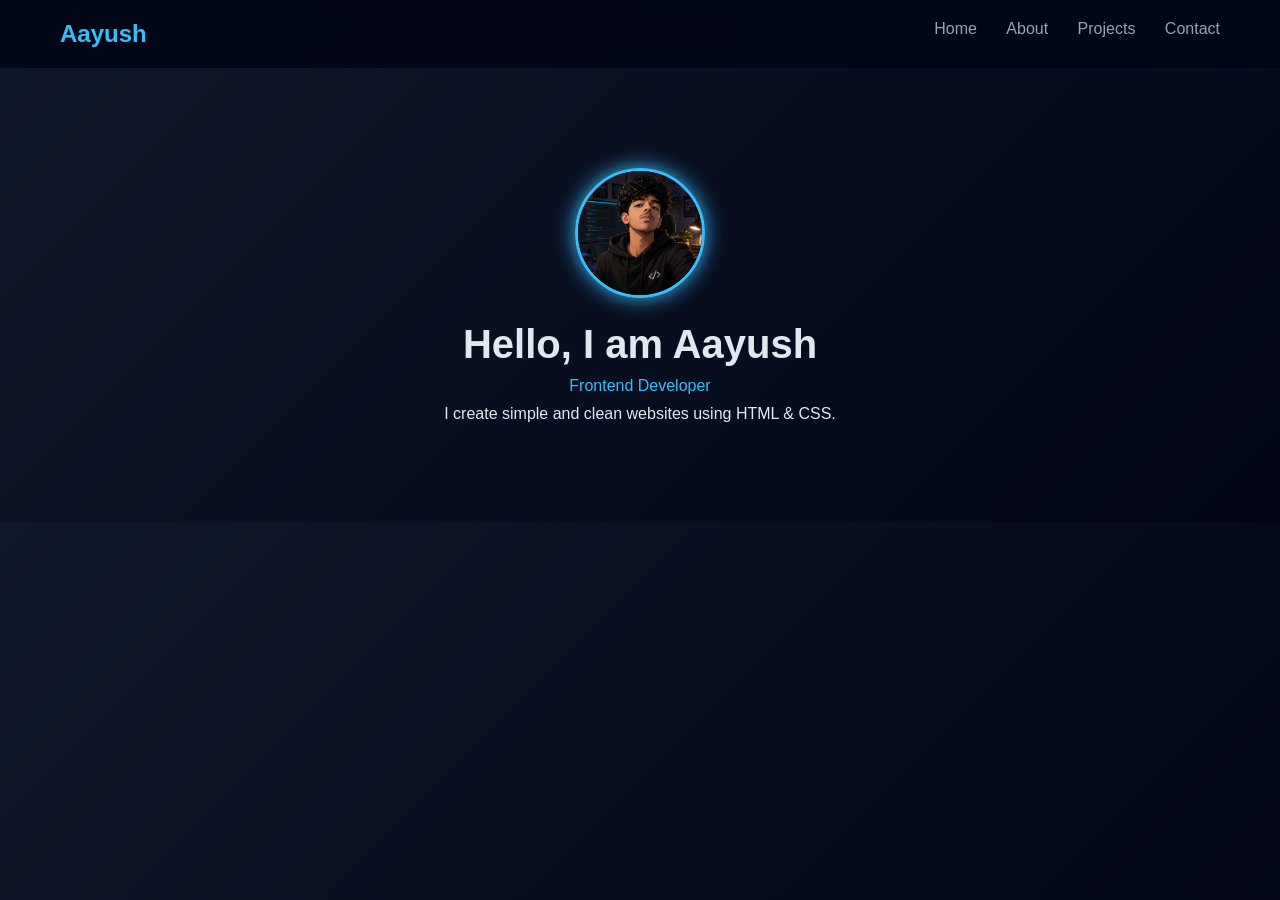
<file: index.html>
<!DOCTYPE html>
<html>
<head>
  <title>Home</title>
  <link rel="stylesheet" href="style.css">
</head>
<body>

<nav>
  <h2>Aayush</h2>
  <div>
    <a href="index.html">Home</a>
    <a href="about.html">About</a>
    <a href="projects.html">Projects</a>
    <a href="contact.html">Contact</a>
  </div>
</nav>

<section>
  <img src="profile.png" class="profile">
  <h1>Hello, I am Aayush</h1>
  <p class="blue">Frontend Developer</p>
  <p>I create simple and clean websites using HTML & CSS.</p>
</section>

</body>
</html>
</file>
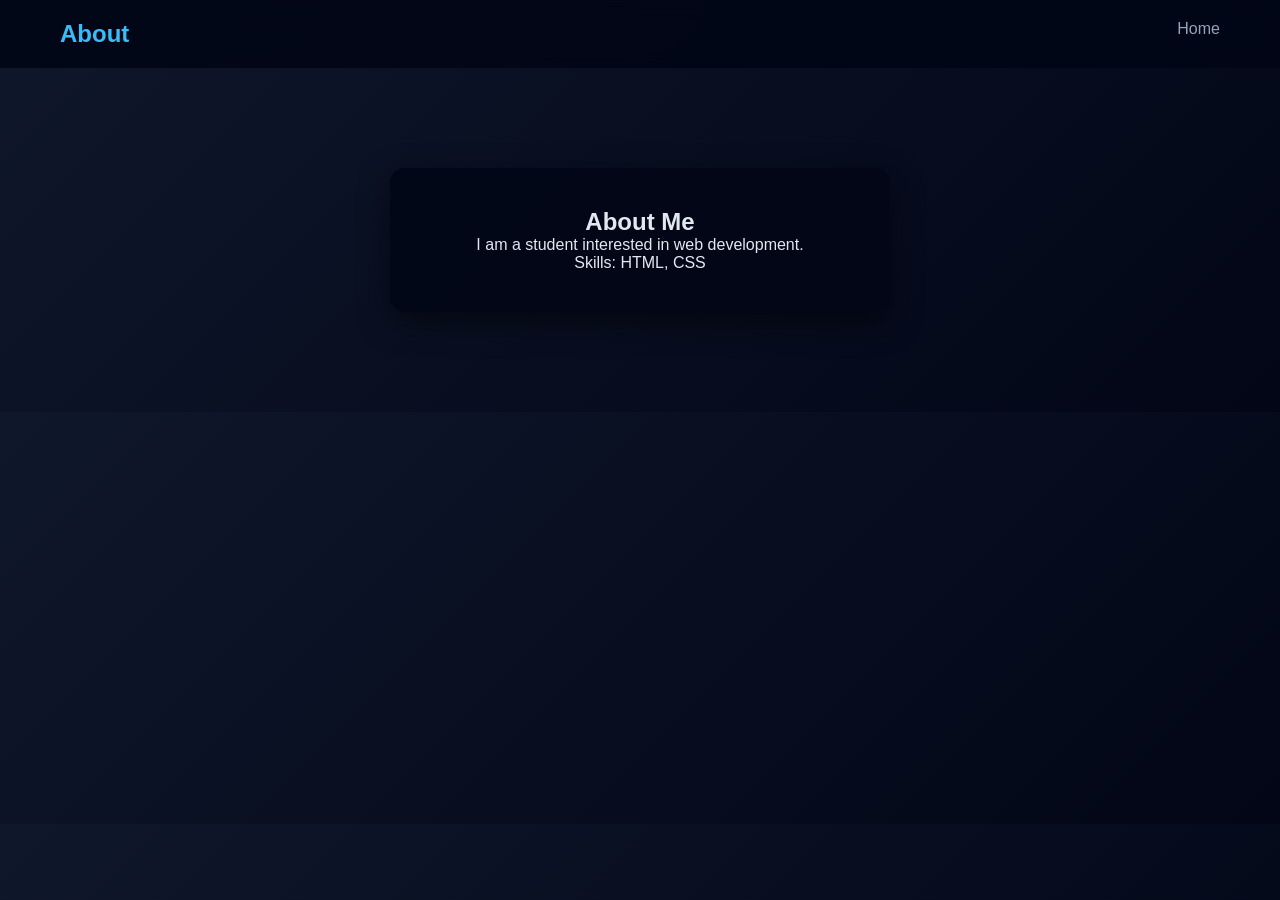
<file: about.html>
<!DOCTYPE html>
<html>
<head>
  <title>About</title>
  <link rel="stylesheet" href="style.css">
</head>
<body>

<nav>
  <h2>About</h2>
  <a href="index.html">Home</a>
</nav>

<section>
  <div class="box">
    <h2>About Me</h2>
    <p>I am a student interested in web development.</p>
    <p>Skills: HTML, CSS</p>
  </div>
</section>

</body>
</html>
</file>
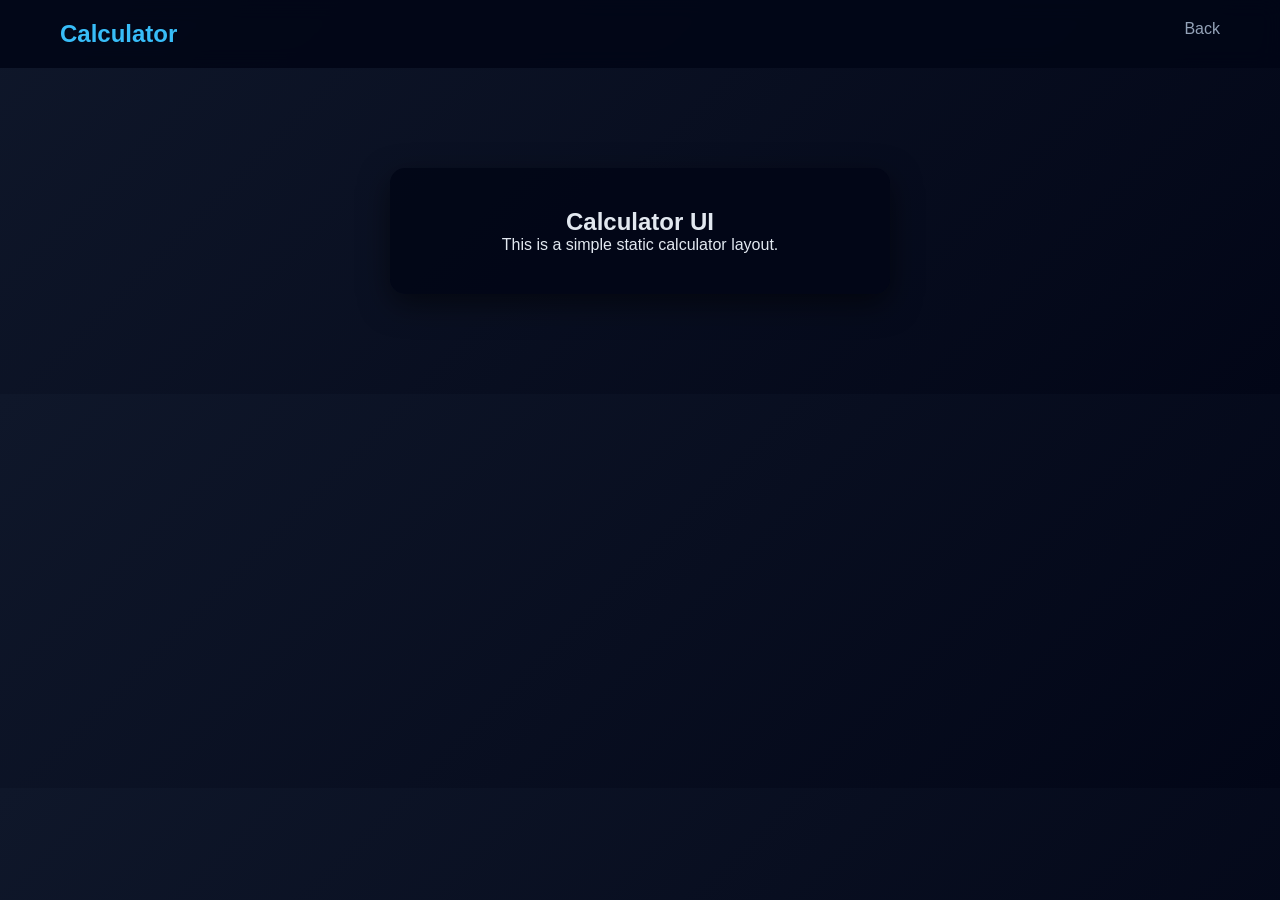
<file: calculator.html>
<!DOCTYPE html>
<html>
<head>
  <title>Calculator</title>
  <link rel="stylesheet" href="style.css">
</head>
<body>

<nav>
  <h2>Calculator</h2>
  <a href="projects.html">Back</a>
</nav>

<section>
  <div class="box">
    <h2>Calculator UI</h2>
    <p>This is a simple static calculator layout.</p>
  </div>
</section>

</body>
</html>
</file>
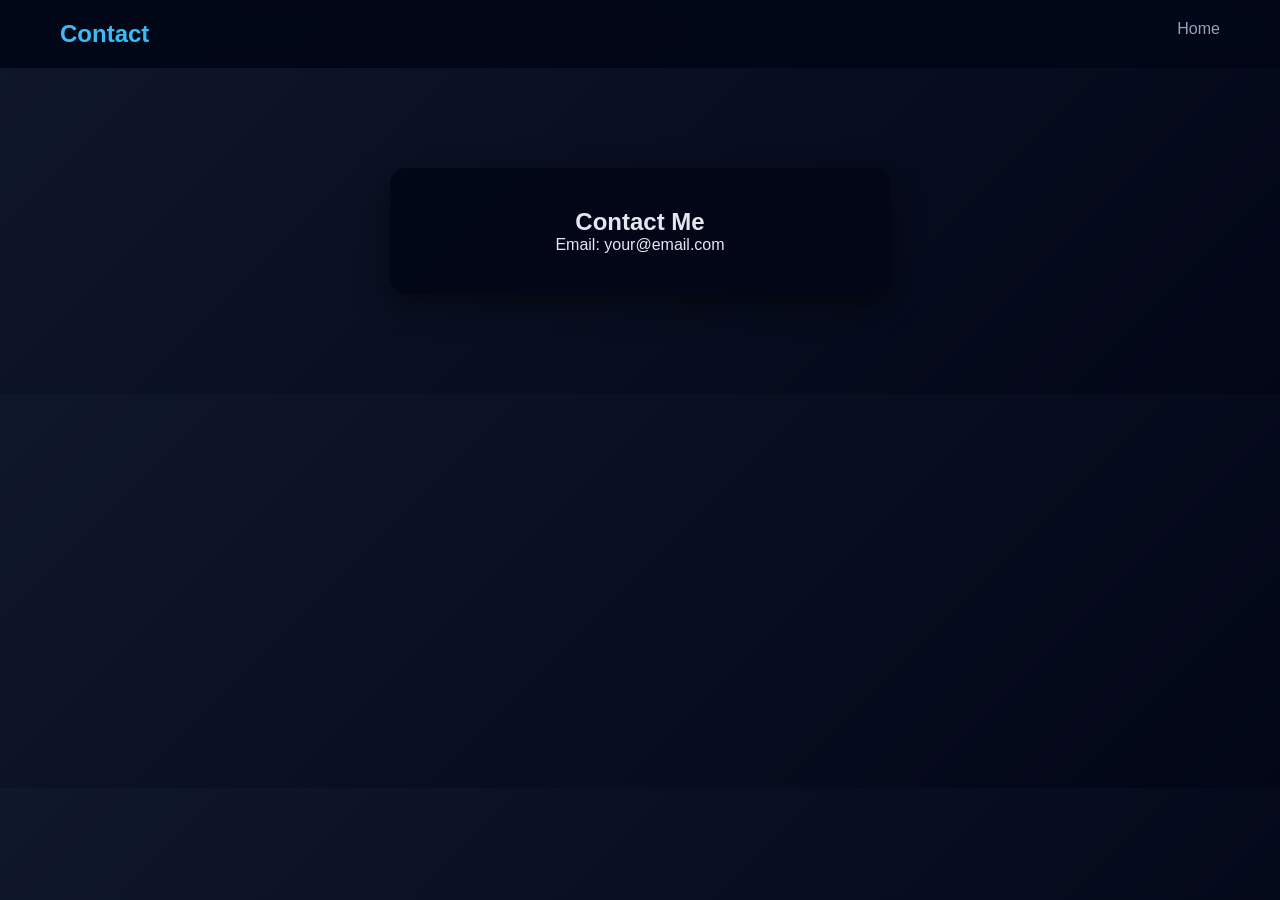
<file: contact.html>
<!DOCTYPE html>
<html>
<head>
  <title>Contact</title>
  <link rel="stylesheet" href="style.css">
</head>
<body>

<nav>
  <h2>Contact</h2>
  <a href="index.html">Home</a>
</nav>

<section>
  <div class="box">
    <h2>Contact Me</h2>
    <p>Email: your@email.com</p>
  </div>
</section>

</body>
</html>
</file>
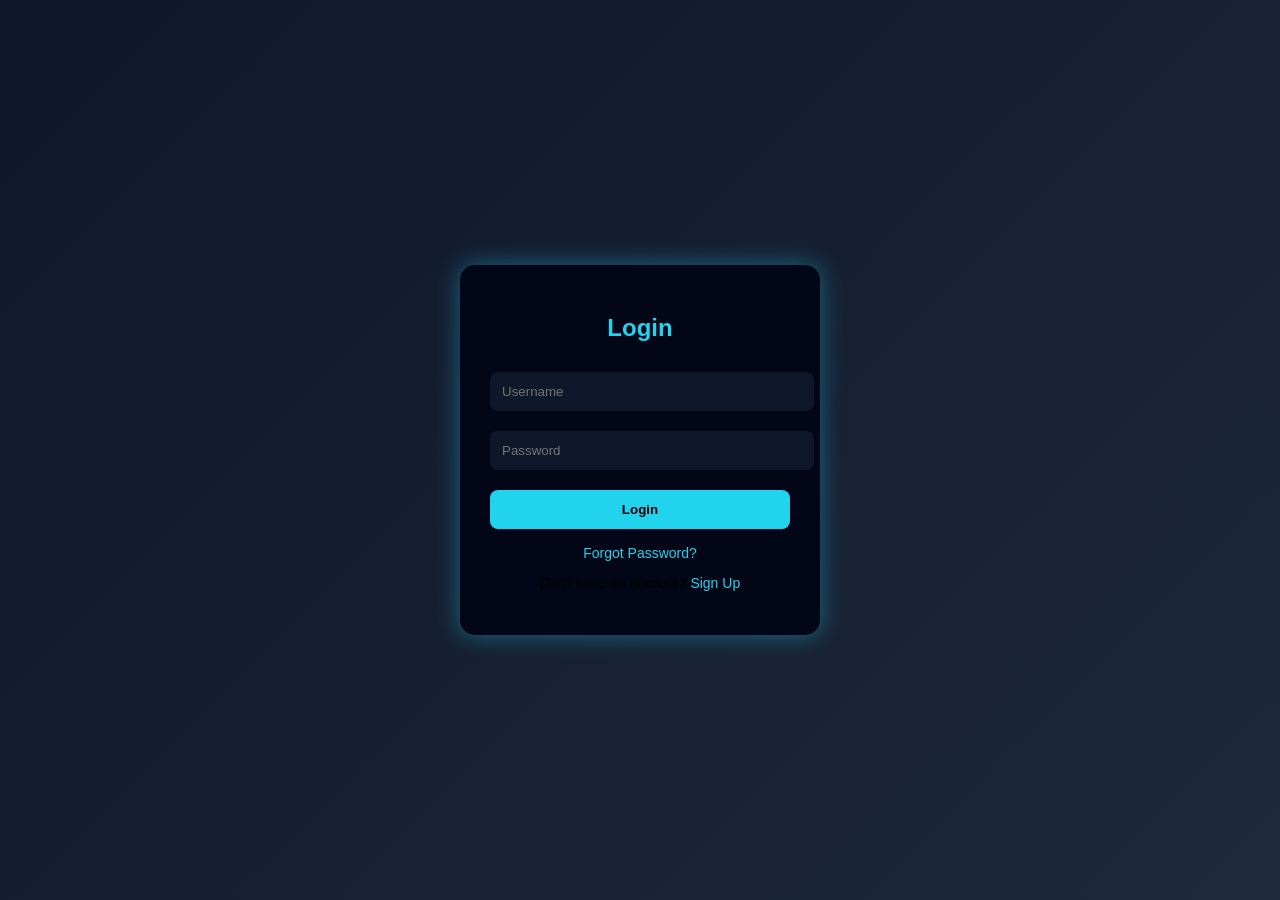
<file: login.html>
<!DOCTYPE html>
<html>
<head>
    <title>Login</title>

    <style>
        body {
            margin: 0;
            font-family: Arial;
            height: 100vh;
            display: flex;
            justify-content: center;
            align-items: center;
            background: linear-gradient(135deg, #0f172a, #1e293b);
        }

        .login-box {
            background: #020617;
            padding: 30px;
            width: 300px;
            border-radius: 15px;
            box-shadow: 0 0 25px rgba(34,211,238,0.4);
            text-align: center;
        }

        h2 {
            color: #22d3ee;
            margin-bottom: 20px;
        }

        input {
            width: 100%;
            padding: 12px;
            margin: 10px 0;
            border-radius: 8px;
            border: none;
            background: #0f172a;
            color: white;
        }

        input:focus {
            outline: 2px solid #22d3ee;
        }

        button {
            width: 100%;
            padding: 12px;
            margin-top: 10px;
            border: none;
            border-radius: 8px;
            background: #22d3ee;
            color: black;
            font-weight: bold;
            cursor: pointer;
            transition: 0.3s;
        }

        button:hover {
            background: #06b6d4;
        }

        .extra {
            margin-top: 15px;
            font-size: 14px;
        }

        .extra a {
            color: #22d3ee;
            text-decoration: none;
        }

        #message {
            margin-top: 10px;
            font-weight: bold;
        }
    </style>
</head>

<body>

<div class="login-box">

    <h2>Login</h2>

    <input id="username" placeholder="Username">
    <input id="password" type="password" placeholder="Password">

    <button onclick="login()">Login</button>

    <p id="message"></p>

    <div class="extra">
        <p><a href="#">Forgot Password?</a></p>
        <p>Don't have an account? <a href="#">Sign Up</a></p>
    </div>

</div>

<script>
function login() {
    let user = document.getElementById("username").value;
    let pass = document.getElementById("password").value;
    let message = document.getElementById("message");

    if (user === "" || pass === "") {
        message.innerText = "Please fill all fields";
        message.style.color = "red";
    }
    else if (user === "admin" && pass === "1234") {
        message.innerText = "Login successful!";
        message.style.color = "lightgreen";
    }
    else {
        message.innerText = "Invalid username or password";
        message.style.color = "red";
    }
}
</script>

</body>
</html>
</file>
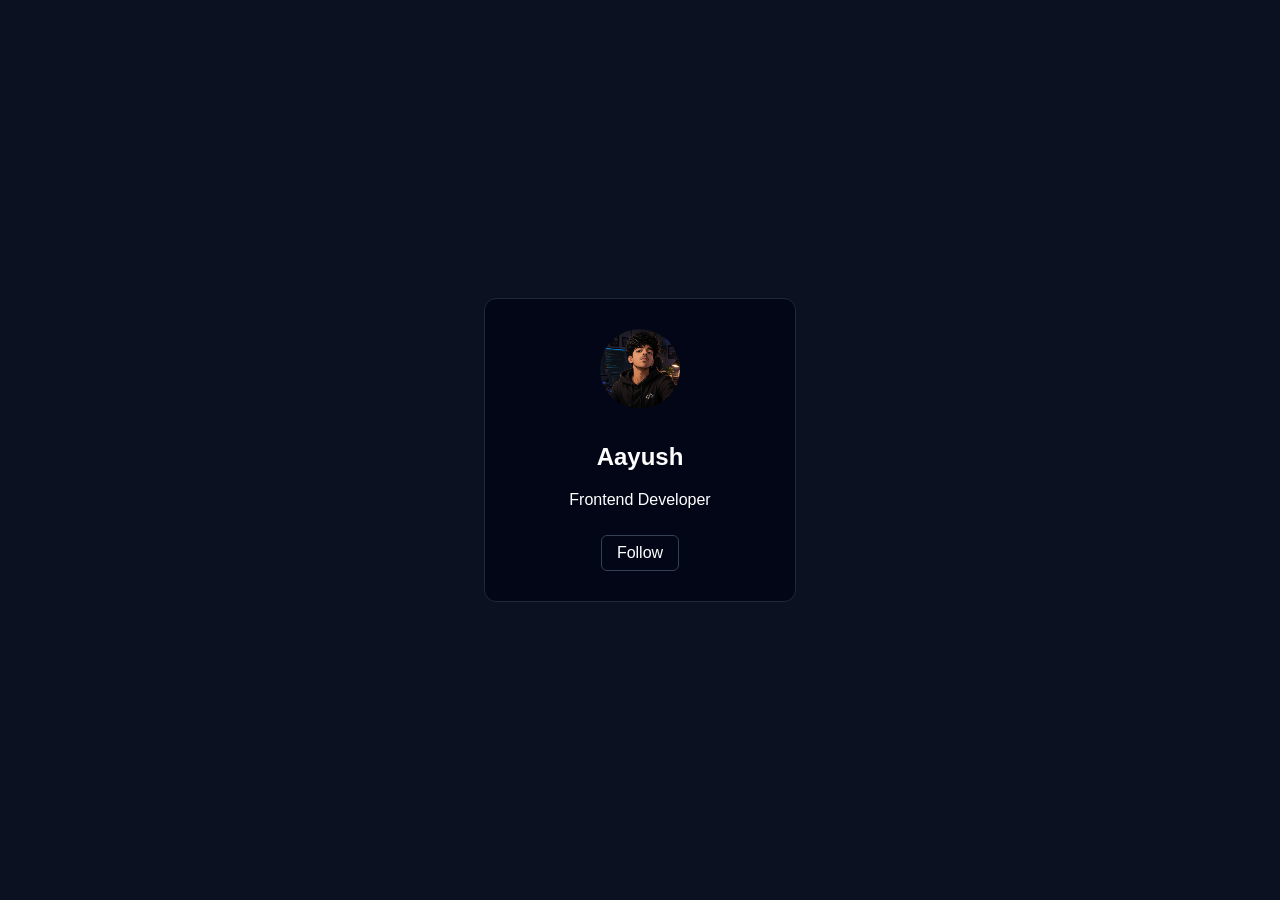
<file: profilecard.html>
<!DOCTYPE html>
<html>
<head>
  <title>Profile Card</title>
  <style>
    body {
      margin: 0;
      font-family: Arial;
      background: #0b1120;
      display: flex;
      justify-content: center;
      align-items: center;
      height: 100vh;
      color: white;
    }

    .card {
      background: #020617;
      border: 1px solid #1e293b;
      padding: 30px;
      border-radius: 12px;
      text-align: center;
      width: 250px;
    }

    img {
      width: 80px;
      border-radius: 50%;
      margin-bottom: 10px;
    }

    .btn {
      display: inline-block;
      margin-top: 10px;
      padding: 8px 15px;
      border: 1px solid #334155;
      border-radius: 6px;
      color: white;
      text-decoration: none;
    }
  </style>
</head>
<body>

<div class="card">
  <img src="profile.png">
  <h2>Aayush</h2>
  <p>Frontend Developer</p>
  <a href="#" class="btn">Follow</a>
</div>

</body>
</html>
</file>
<file: style.css>
/* RESET */
* {
  margin: 0;
  padding: 0;
  box-sizing: border-box;
  font-family: 'Segoe UI', sans-serif;
}

body {
  background: linear-gradient(135deg, #0f172a, #020617);
  color: #e2e8f0;
}

/* NAVBAR */
nav {
  display: flex;
  justify-content: space-between;
  padding: 20px 60px;
  background: rgba(2, 6, 23, 0.9);
  backdrop-filter: blur(10px);
  position: sticky;
  top: 0;
}

nav h2 {
  color: #38bdf8;
}

nav a {
  margin-left: 25px;
  color: #94a3b8;
  text-decoration: none;
  transition: 0.3s;
}

nav a:hover {
  color: #38bdf8;
}

/* SECTION */
section {
  padding: 100px 20px;
  text-align: center;
}

/* PROFILE */
.profile {
  width: 130px;
  border-radius: 50%;
  margin-bottom: 20px;
  border: 3px solid #38bdf8;
  box-shadow: 0 0 20px #38bdf8;
}

h1 {
  font-size: 2.5rem;
}

.blue {
  color: #38bdf8;
  margin: 10px 0;
}

/* BOX */
.box {
  background: rgba(2, 6, 23, 0.9);
  padding: 40px;
  max-width: 500px;
  margin: auto;
  border-radius: 15px;
  box-shadow: 0 10px 30px rgba(0,0,0,0.5);
  transition: 0.3s;
}

.box:hover {
  transform: translateY(-5px);
}

/* PROJECTS */
.projects {
  display: flex;
  justify-content: center;
  gap: 30px;
  flex-wrap: wrap;
}

.card {
  width: 260px;
  background: rgba(2, 6, 23, 0.9);
  padding: 20px;
  border-radius: 15px;
  box-shadow: 0 10px 25px rgba(0,0,0,0.4);
  transition: 0.3s;
}

.card:hover {
  transform: translateY(-10px);
  box-shadow: 0 15px 40px rgba(56,189,248,0.3);
}

.card img {
  width: 100%;
  border-radius: 10px;
}

.card h3 {
  margin: 15px 0;
}

.card a {
  display: inline-block;
  padding: 8px 18px;
  background: #38bdf8;
  color: black;
  border-radius: 8px;
  text-decoration: none;
  transition: 0.3s;
}

.card a:hover {
  background: #0ea5e9;
}

/* GALLERY */
.grid {
  display: grid;
  grid-template-columns: repeat(2, 1fr);
  gap: 25px;
  padding: 40px;
}

.grid img {
  width: 100%;
  border-radius: 12px;
  transition: 0.3s;
}

.grid img:hover {
  transform: scale(1.05);
  box-shadow: 0 10px 30px rgba(56,189,248,0.4);
}

/* FOOTER */
footer {
  text-align: center;
  padding: 20px;
  color: #64748b;
}
</file>
